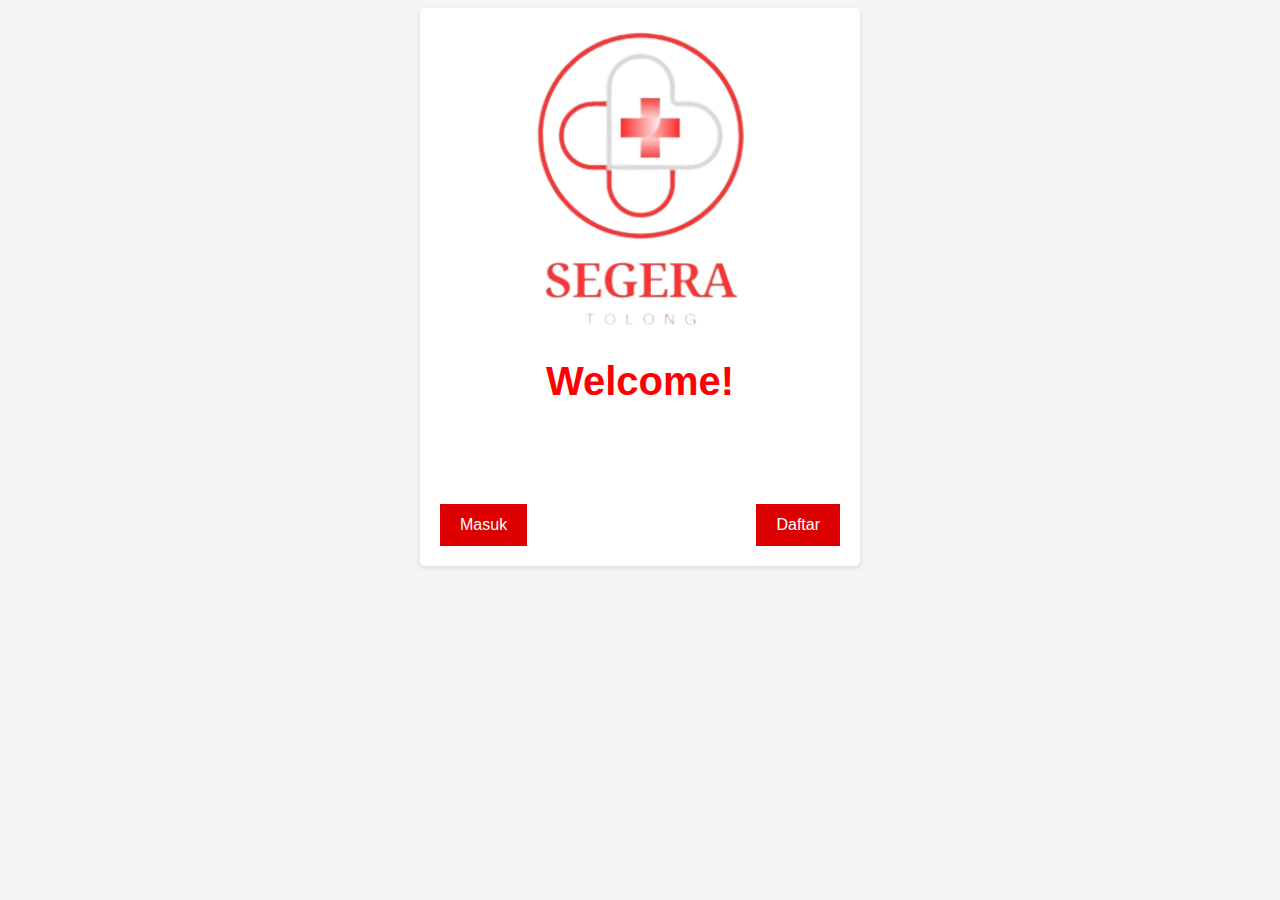
<file: final_capstone/index.html>
<!DOCTYPE html>
<html lang="en">
<head>
    <meta charset="UTF-8">
    <meta name="viewport" content="width=device-width, initial-scale=1.0">
    <title>Aplikasi Logo Merah Putih</title>
    <link rel="stylesheet" href="style/style.css">
</head>
<body>
    <div class="container">
        <div class="logo">
            <img src="assets/logo.png" alt="Logo Merah Putih">
        </div>
        <div class="text">
            <h1>Welcome!</h1>
        </div>
        <div class="buttons">
            <a href="login.php" class="button login-button">Masuk</a>
            <a href="register.php" class="button register-button">Daftar</a>
        </div>
    </div>
    <script src="script/script.js"></script>
</body>
</html>
</file>
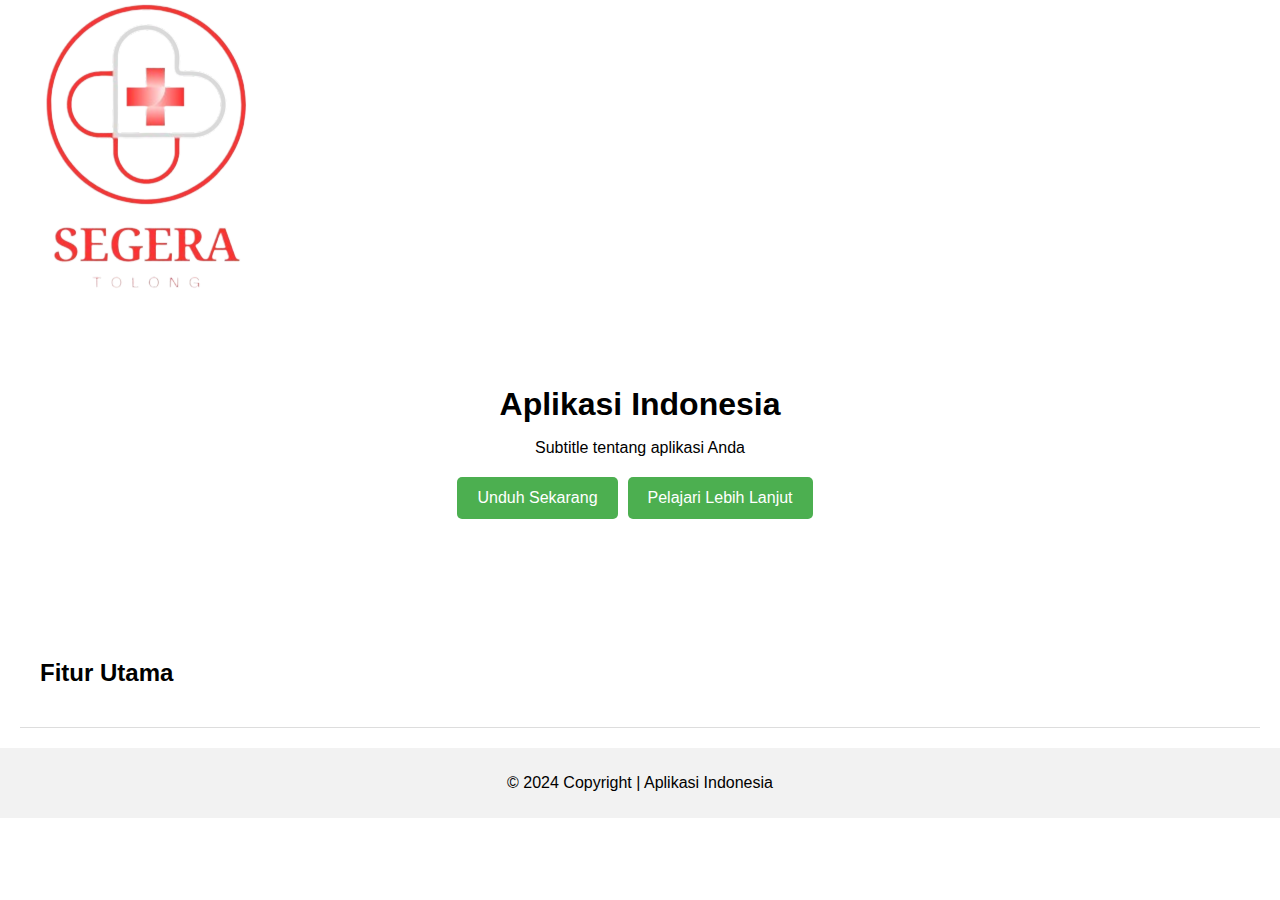
<file: home.html>
<!DOCTYPE html>
<html lang="en">
<head>
    <meta charset="UTF-8">
    <meta name="viewport" content="width=device-width, initial-scale=1.0">
    <title>Aplikasi Indonesia</title>
    <link rel="stylesheet" href="home.css">
</head>
<body>
    <header>
        <img src="logo.png" alt="Logo">
        <nav>
            </nav>
    </header>
    <main>
        <section class="hero">
            <div class="hero-text">
                <h1>Aplikasi Indonesia</h1>
                <p>Subtitle tentang aplikasi Anda</p>
                <div class="buttons">
                    <a href="#" class="button">Unduh Sekarang</a>
                    <a href="#" class="button">Pelajari Lebih Lanjut</a>
                </div>
            </div>
        </section>
        <section class="content-section">
            <h2>Fitur Utama</h2>
            </section>
        </main>
    <footer>
        <p>&copy; 2024 Copyright | Aplikasi Indonesia</p>
    </footer>
</body>
</html>
</file>
<file: final_capstone/style/style.css>
body {
    background-color: #f4f4f4;
    font-family: sans-serif;
    text-align: center;
}

.container {
    width: 400px;
    margin: 0 auto;
    padding: 20px;
    background-color: #fff;
    border-radius: 5px;
    box-shadow: 0 2px 5px rgba(0, 0, 0, 0.1);
}


.logo img {
    width: 300px;
    height: auto;
}

.text {
    font-size: 20px;
    margin-bottom: 100px;
    color: #f00;
}

.button {
    background-color: #f00;
    color: #fff;
    padding: 10px 20px;
    border: none;
    cursor: pointer;
}

.button:hover {
    background-color: #d00;
}

.buttons {
    display: flex;
    justify-content: space-between;
    margin-top: 20px;
}

.login-button, .register-button {
    background-color:#d00; /* Green */
    color: white;
    padding: 12px 20px;
    border: none;
    cursor: pointer;
    text-decoration: none;
}

.login-button:hover, .register-button:hover {
    background-color: #691010; /* Darker green */
}
</file>
<file: home.css>
body {
    font-family: sans-serif;
    margin: 0;
    padding: 0;
}

header {
    /* Styles for header layout, logo, navigation */
}

nav {
    /* Styles for navigation bar links */
}

main {
    padding: 20px;
}

.hero {
    /* Styles for hero section layout, image/video */
}

.hero-text {
    text-align: center;
    padding: 50px;
}

h1 {
    font-size: 2em;
    margin-bottom: 10px;
}

.buttons {
    display: flex;
    justify-content: center;
    margin-top: 20px;
}

.button {
    background-color: #4CAF50; /* Green */
    color: white;
    padding: 12px 20px;
    border: none;
    cursor: pointer;
    border-radius: 5px;
    margin-right: 10px;
    text-decoration: none;
}

.button:hover {
    background-color: #45a049; /* Darker green */
}

.content-section {
    margin-top: 50px;
    padding: 20px;
    border-bottom: 1px solid #ddd;
}

footer {
    text-align: center;
    padding: 10px;
    background-color: #f2f2f2;
}
</file>
